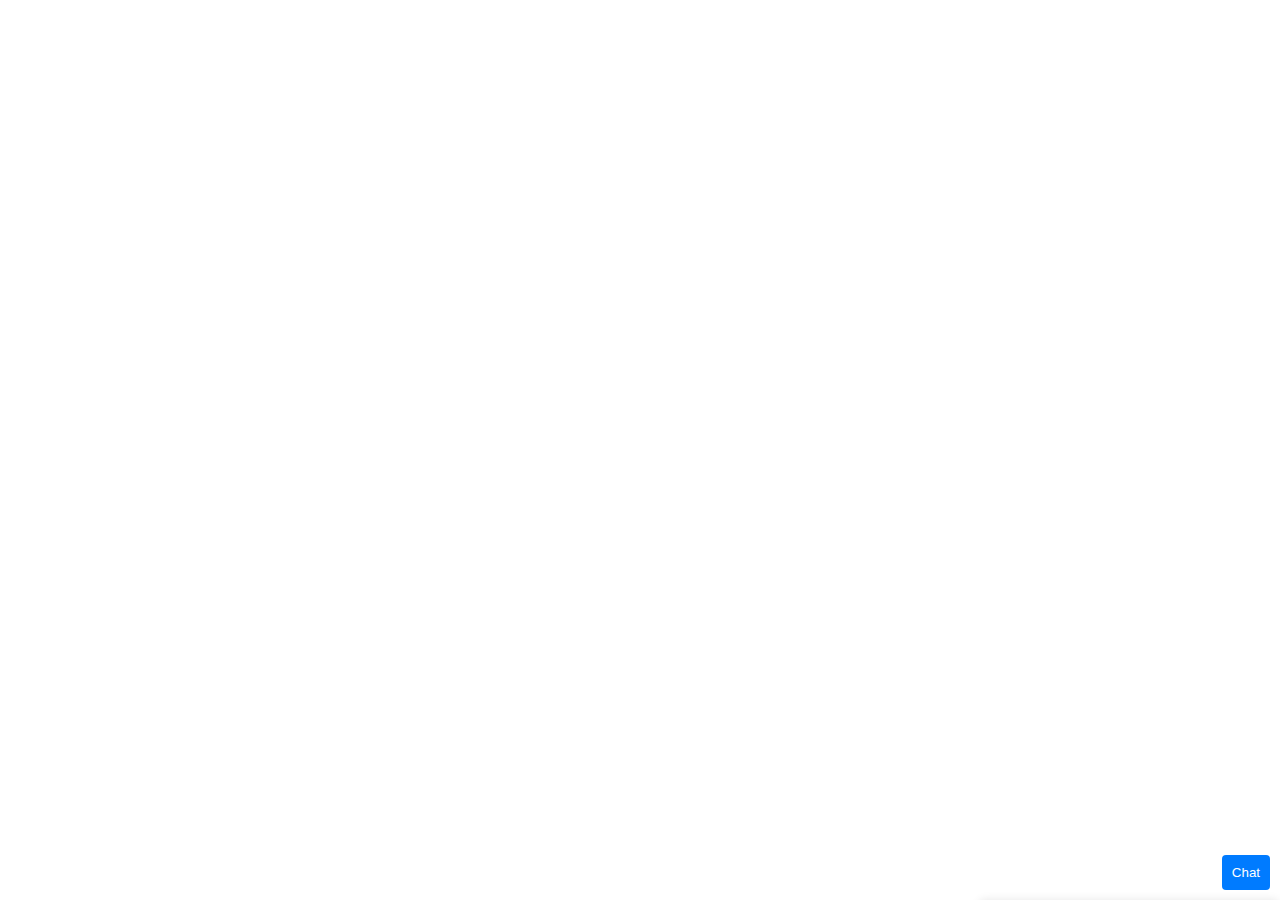
<file: conect2.html>
<!DOCTYPE html>
<html lang="es">
<head>
    <meta charset="UTF-8">
    <meta name="viewport" content="width=device-width, initial-scale=1.0">
    <title>Chatbot Flotante</title>
    <link rel="stylesheet" href="css/maxstyles.css">
</head>
<body>
    <div id="chatbot" class="chatbot-hidden">
        <div class="chatbot-header">
            <button id="minimize-btn">-</button>
            <span>Atencion al cliente: Agente Maximo</span>
        </div>
        <div id="chat-content" class="chat-content">
            <p>¡Hola! ¿En qué puedo ayudarte?</p>
        </div>
        <div class="chatbot-footer">
            <input type="text" id="user-input" placeholder="Escribe un mensaje...">
            <button id="send-btn">Enviar</button>
        </div>
    </div>
    <div id="chatbot-button">
        <button id="open-chat">Chat</button>
    </div>
    <script src="js/maxweb.js"></script>
</body>
</html>
</file>
<file: css/maxstyles.css>
/* styles.css */

body {
    margin: 0;
    font-family: Arial, sans-serif;
}

#chatbot {
    position: fixed;
    bottom: 0;
    right: 0;
    width: 300px;
    height: 400px;
    border: 1px solid #ccc;
    border-radius: 8px;
    background-color: #f9f9f9;
    box-shadow: 0 0 10px rgba(0,0,0,0.1);
    display: flex;
    flex-direction: column;
    transition: transform 0.3s ease-in-out;
}

.chatbot-header {
    background-color: #007bff;
    color: white;
    padding: 10px;
    display: flex;
    justify-content: space-between;
    align-items: center;
    border-radius: 8px 8px 0 0;
}

.chatbot-header button {
    background-color: #0056b3;
    border: none;
    color: white;
    font-size: 18px;
    width: 30px;
    height: 30px;
    border-radius: 50%;
    cursor: pointer;
}

.chatbot-header button:hover {
    background-color: #004494;
}

.chatbot-footer {
    display: flex;
    padding: 10px;
    border-top: 1px solid #ccc;
}

.chatbot-footer input {
    flex: 1;
    padding: 8px;
    border: 1px solid #ccc;
    border-radius: 4px;
}

.chatbot-footer button {
    padding: 8px;
    background-color: #007bff;
    color: white;
    border: none;
    border-radius: 4px;
    margin-left: 5px;
    cursor: pointer;
}

.chatbot-footer button:hover {
    background-color: #0056b3;
}

#chat-content {
    flex: 1;
    padding: 10px;
    overflow-y: auto;
}

#chatbot-button {
    position: fixed;
    bottom: 0;
    right: 0;
    margin: 10px;
}

#chatbot-button button {
    background-color: #007bff;
    color: white;
    border: none;
    border-radius: 4px;
    padding: 10px;
    cursor: pointer;
}

#chatbot-button button:hover {
    background-color: #0056b3;
}

.chatbot-hidden {
    transform: translateY(100%);
}

.chatbot-visible {
    transform: translateY(0);
}

#chatbot-button.hidden {
    display: none;
}
</file>
